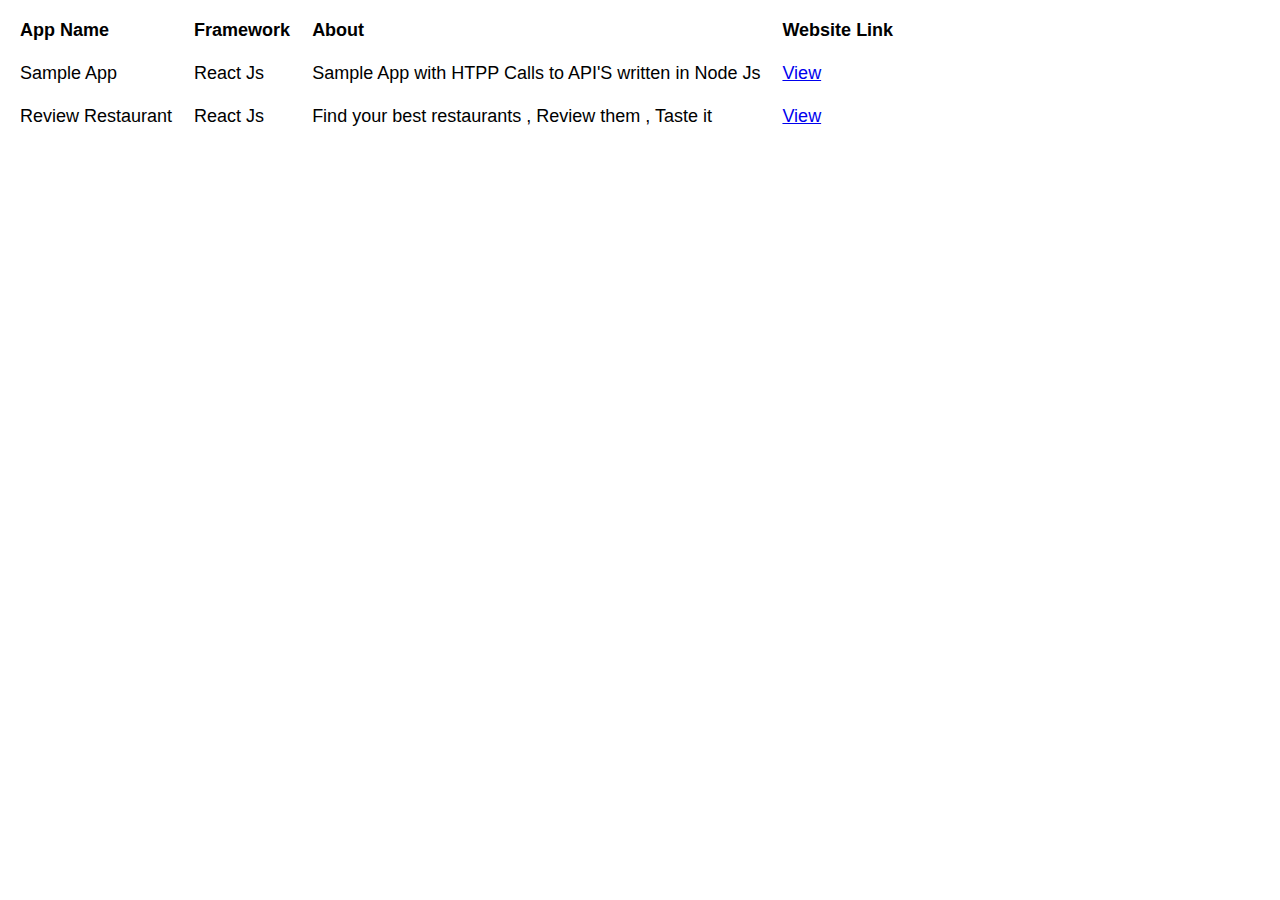
<file: index.html>
<html>
<head>
<style>
*{
	font-family: "Lucida Sans Unicode", "Lucida Grande", sans-serif	;
}
td , th ,tr ,thead{
padding:10px;
text-align:left;
font-size:18px;
}
th {
font-size:18px;
}
</style>
</head>
<body>
<table>
<thead><th>App Name</th><th>Framework</th><th>About</th><th>Website Link</th></thead>
<tr>
<td>Sample App</td><td>React Js</td><td>Sample App with HTPP Calls to API'S written in Node Js</td>
<td><a href="https://myapphosted.herokuapp.com/Sample">View</a></td>
</tr>
<tr>
<td>Review Restaurant</td><td>React Js</td><td>Find your best restaurants , Review them , Taste it</td>
<td><a href="https://myapphosted.herokuapp.com">View</a></td>
</tr>
</table>
</body>
</html>
</file>
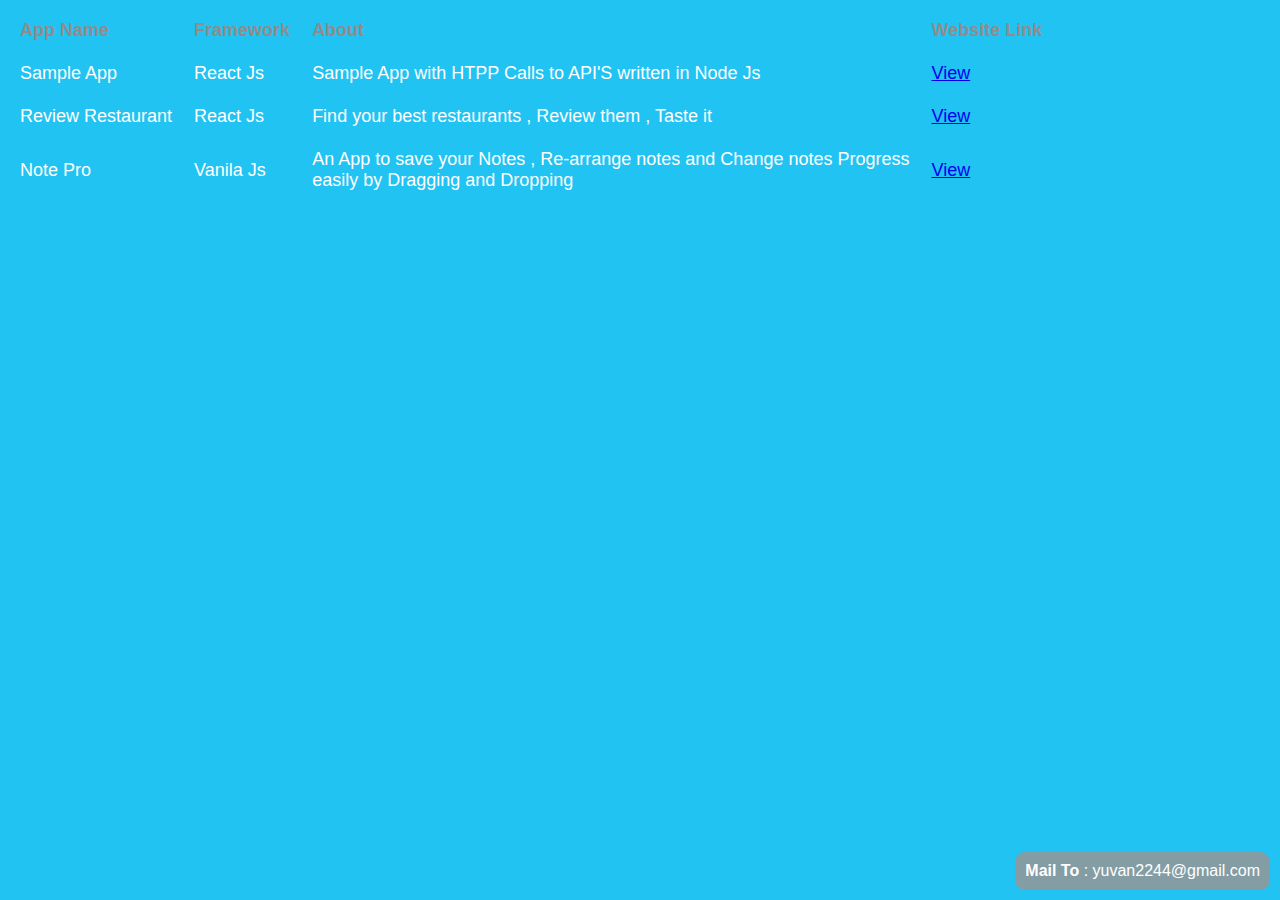
<file: Frontend/index.html>
<html>
<head>
<style>
*{
	font-family: "Lucida Sans Unicode", "Lucida Grande", sans-serif	;
}
body{
background:#21c3f3;
color:white;
}
thead{
color:#918c8c;
}
td , th ,tr ,thead{
padding:10px;
text-align:left;
font-size:18px;
}
th {
font-size:18px;
}
  #float_bar{
 position:fixed;
 background:#849da4;
 border-radius:10px;
  bottom:0;
  padding:10px;
  right:0;
  margin:10px;
  }
</style>

<!-- PopAds.net Popunder Code for myapphosted.herokuapp.com | 2018-03-16,2543449,0,0 -->
<script type="text/javascript" data-cfasync="false">
/*<![CDATA[/* */
/* Privet darkv. Each domain is 2h fox dead */
 (function(){ var r=window;r["\x5fp\u006f\x70"]=[["\u0073i\x74eId",2543449],["m\u0069\u006eB\u0069d",0],["popu\x6e\u0064\x65\u0072\u0073P\x65\u0072I\u0050",0],["d\x65\x6cay\x42e\u0074\x77\u0065en",0],["\u0064e\x66a\x75\u006c\u0074",false],["\x64\x65\u0066\u0061u\u006c\u0074\u0050\u0065r\x44\u0061y",0],["\x74\x6f\u0070\u006d\u006f\x73tL\x61\x79e\x72",!0]];var q=["\x2f/c1\u002e\u0070\u006f\x70\u0061d\u0073.\x6ee\x74/p\u006fp.\u006as","\u002f/\u0063\x32\x2e\x70\u006f\u0070a\x64s\x2en\x65\x74\x2fpop\x2e\u006a\u0073","\x2f\u002f\u0077\u0077\x77\x2er\u0068v\u0067\u0074m\u0067k\x61\x68m\u002eco\x6d\x2f\u0061.js","\x2f\u002f\x77w\x77.x\u0077w\u0076\x63sq\x75uhb\u0064.\x63\u006f\u006d\u002flf\u0079\x69\u002e\x6a\x73",""],k=0,e,y=function(){if(""==q[k])return;e=r["\u0064o\x63\x75\u006de\x6e\x74"]["\u0063r\x65\u0061t\x65\u0045\x6ce\u006de\x6e\x74"]("\x73\x63\x72\u0069pt");e["\u0074\x79p\x65"]="t\x65xt\u002fj\x61vas\x63r\u0069\x70\u0074";e["\u0061\x73y\x6e\u0063"]=!0;var c=r["\x64\x6f\x63\x75m\x65\u006et"]["\u0067\u0065\x74\u0045l\u0065men\x74\u0073\x42\u0079T\u0061\x67\u004ea\x6d\u0065"]("\x73cr\u0069\x70\u0074")[0];e["\x73r\u0063"]=q[k];if(k<2){e["\x63\u0072\x6f\x73s\u004f\u0072\u0069\x67i\x6e"]="ano\u006e\u0079\u006d\x6f\x75\u0073";};e["o\x6e\u0065rror"]=function(){k++;y()};c["\u0070\u0061r\x65\u006etNod\u0065"]["\u0069\x6es\x65\x72\u0074\u0042\x65\u0066\x6f\u0072\x65"](e,c)};y()})();
/*]]>/* */
</script>

</head>
<body>
<table>
<thead><th>App Name</th><th>Framework</th><th>About</th><th>Website Link</th></thead>
<tr>
<td>Sample App</td><td>React Js</td><td>Sample App with HTPP Calls to API'S written in Node Js</td>
<td><a href="https://myapphosted.herokuapp.com/Sample">View</a></td>
</tr>
<tr>
<td>Review Restaurant</td><td>React Js</td><td>Find your best restaurants , Review them , Taste it</td>
<td><a href="https://myapphosted.herokuapp.com/ReviewRestaurant">View</a></td>
</tr>
<tr>
<td>Note Pro</td><td>Vanila Js</td><td>An App to save your Notes , Re-arrange notes and Change notes Progress <br/>easily by Dragging and Dropping  </td>
<td><a href="https://myapphosted.herokuapp.com/NotePro">View</a></td>
</tr>
</table>
	<div id="float_bar"><strong>Mail To</strong> : yuvan2244@gmail.com<br/></div>
</body>
</html>
</file>
